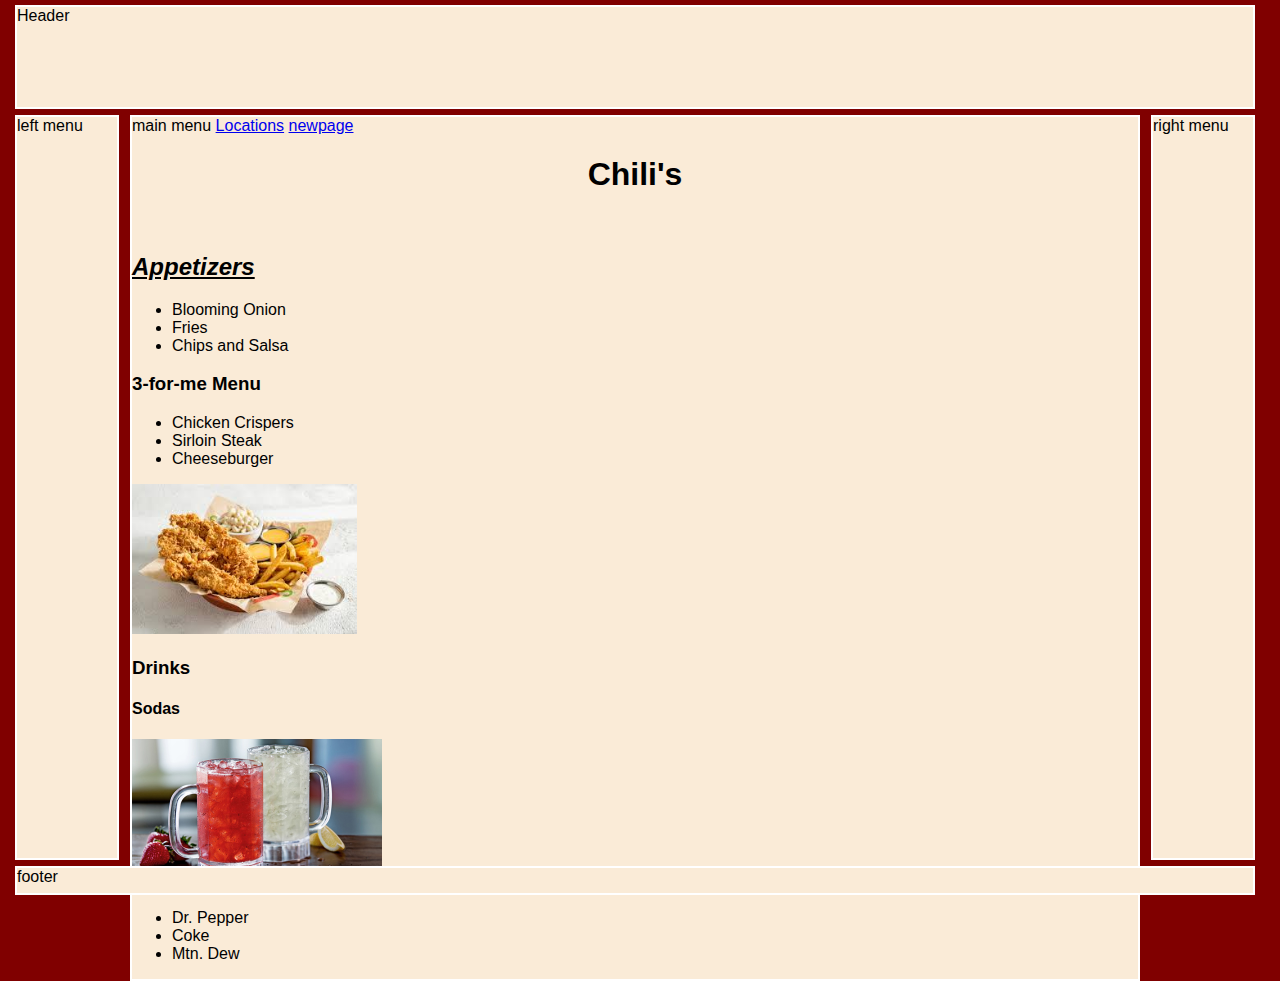
<file: index.html>
<!DOCTYPE html>
<html lang="en">

<head>
    <meta charset="UTF-8">
    <meta name="viewport" content="width=device-width, initial-scale=1.0">
    <title>Document</title>
    <link rel="stylesheet" href="Styles/styles.css">

    
</head>


<body>

    <div class = "common header"> Header </div> 
    <div class="common left">left menu </div>
    <div class="common right"> right menu</div>
    <div class = "common main"> main menu
    <div class="common footer"> footer</div>


    <a href="content.html">Locations</a>
    <a href="newpage.html">newpage</a>
    <h1 id = "top">  Chili's </h1>
    <br>
    <h2>Appetizers</h2>
<p>
    <ul>
        <li> Blooming Onion</li>
        <li>Fries</li>
        <li>Chips and Salsa</li>
    </ul>
</p>
    <h3>3-for-me Menu</h3>
    <P>  
        <ul>
            <li>Chicken Crispers</li>
            <li>Sirloin Steak</li>
            <li>Cheeseburger</li>

        </ul>  
</P>
    
    <img src="images/chicken.jpg" alt="crispers"height = "150"> 

    <h3>Drinks</h3>

    <p>
    <h4>Sodas</h4>
    <img src="images/drinks.jpg" alt="image of soda" height="150">
    <ul>
        <li>Dr. Pepper</li>
        <li>Coke</li>
        <li>Mtn. Dew</li>
    </ul>
    </p>


    </ul>
</div>
</body>

</html>
</file>
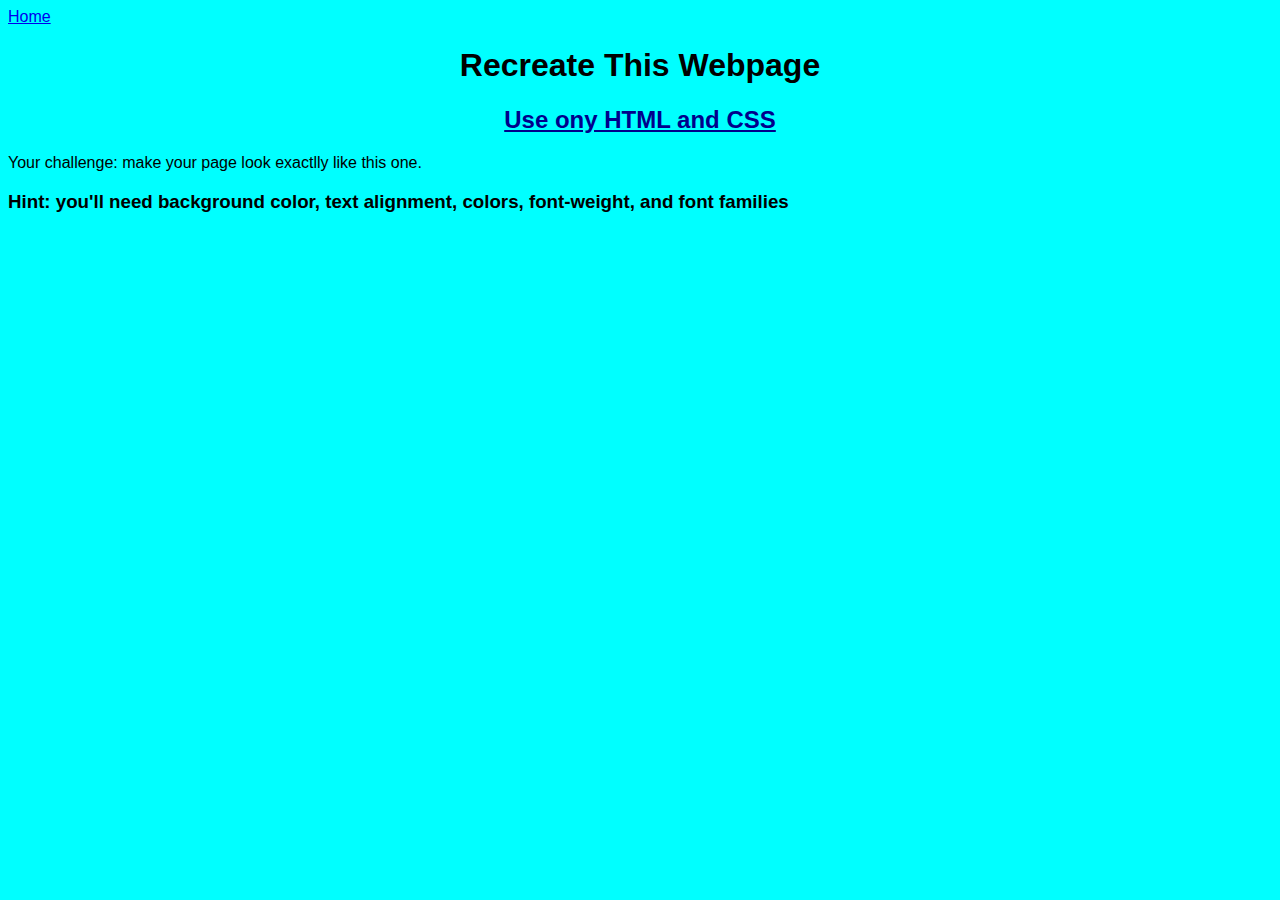
<file: newpage.html>
<!DOCTYPE html>
<html lang="en">
<head>
    <meta charset="UTF-8">
    <meta name="viewport" content="width=device-width, initial-scale=1.0">
    <title>Document</title>
    <link rel="stylesheet" href="Styles/newstyles.css">
</head>

<body>
    <a href="index.html">Home</a>
    <h1> Recreate This Webpage </h1>
    <h2>  Use ony HTML and CSS </h2>
    <p>
        Your challenge: make your page look exactlly like this one.
    </p>
    <h3>  Hint: you'll need background color, text alignment, colors, font-weight, and font families  </h3>
</body>
</html>
</file>
<file: Styles/styles.css>
body{

    background-color:maroon;
      font-family: Impact, Haettenschweiler, 'Arial Narrow Bold', sans-serif ;
}

h1{

    color:black;
    text-align: center;
    font-weight: bold;
}

h2{
    color:black;
    text-align: left;
    font-style: italic;
    text-decoration: underline;
}


.common{
    background-color: antiquewhite;
    border: 2px solid white;
    position: absolute;
}

.header{
    top: 5px;
    left: 15px;
    right: 25px;
    height: 100px;
}

.left{
    top: 115px;
    left: 15px;
    width: 100px;
    bottom: 40px;
}


.right{
    top: 115px;
    right: 25px;
    width: 100px;
    bottom: 40px;

}


.main{
top: 115px;
left: 130px;
right: 140px;
height: fit-content;

}

.footer{
bottom: 5px;
height: 25px;
left: 15px;
right: 25px;
position:fixed;
z-index: 1;
}
</file>
<file: Styles/newstyles.css>
body{
    background-color:aqua;
    font-family: Arial, Helvetica, sans-serif;
}

h1{
    text-align: center;
    color: black;

}

h2{
    text-align: center;
    color: darkblue;
    text-decoration: underline;
}
</file>
